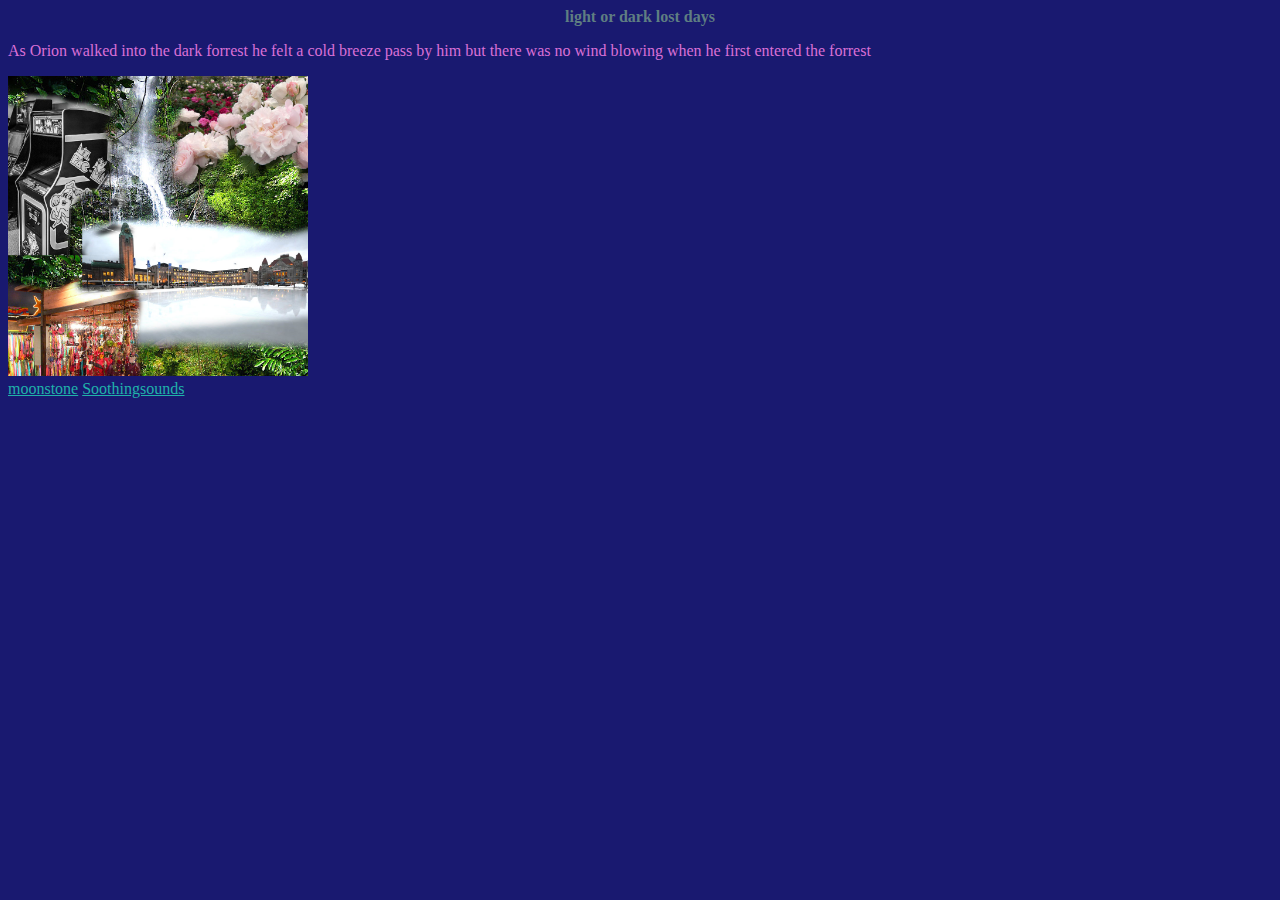
<file: index.html>
<!DOCTYPE html>
<html>
<head>
	<meta charset="utf-8">
	<meta name="viewport" content="width=device-width, initial-scale=1">
	<title>LostDays</title>
	<link rel="stylesheet" type="text/css" href="style.css">
</head>
<body>
	<h1>light or dark lost days</h1>
	<p>As Orion walked into the dark forrest he felt a cold breeze pass by him but there was no wind blowing when he first entered the forrest</p>
	<img src="images/landscape.jpg" width="300px"> 
	<br>
	<a href="landscape.html">moonstone</a>
	<a href="audio.html">Soothingsounds</a>
</body>
</html>
</file>
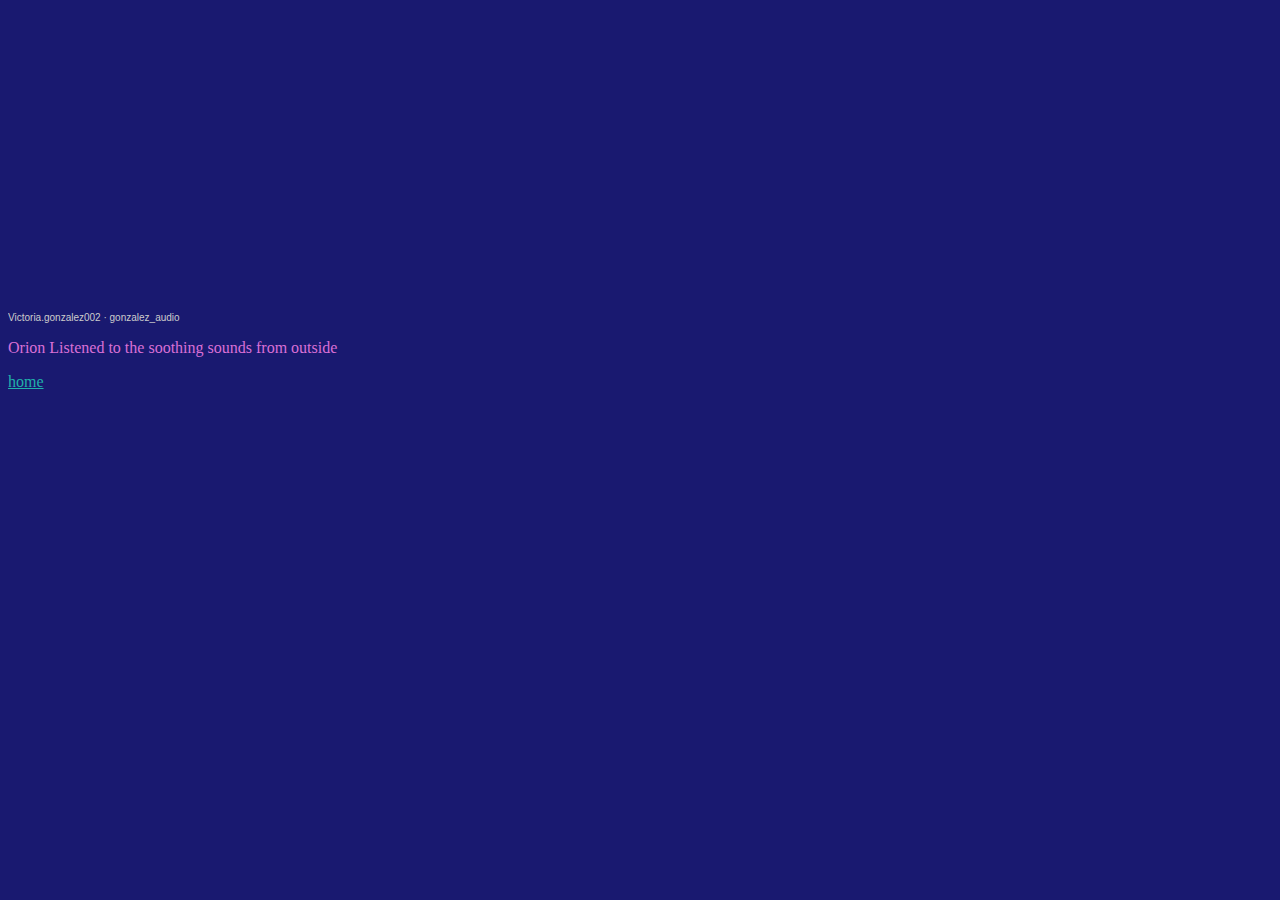
<file: audio.html>
<!DOCTYPE html>
<html>
<head>
	<meta charset="utf-8">
	<meta name="viewport" content="width=device-width, initial-scale=1">
	<title>Lullaby</title>
	<link rel="stylesheet" type="text/css" href="style.css">
</head>
<body>
	<iframe width="100%" height="300" scrolling="no" frameborder="no" allow="autoplay" src="https://w.soundcloud.com/player/?url=https%3A//api.soundcloud.com/tracks/1821000480&color=%23ff5500&auto_play=false&hide_related=false&show_comments=true&show_user=true&show_reposts=false&show_teaser=true&visual=true"></iframe><div style="font-size: 10px; color: #cccccc;line-break: anywhere;word-break: normal;overflow: hidden;white-space: nowrap;text-overflow: ellipsis; font-family: Interstate,Lucida Grande,Lucida Sans Unicode,Lucida Sans,Garuda,Verdana,Tahoma,sans-serif;font-weight: 100;"><a href="https://soundcloud.com/victoria-gonzalez002" title="Victoria.gonzalez002" target="_blank" style="color: #cccccc; text-decoration: none;">Victoria.gonzalez002</a> · <a href="https://soundcloud.com/victoria-gonzalez002/gonzalez_audio" title="gonzalez_audio" target="_blank" style="color: #cccccc; text-decoration: none;">gonzalez_audio</a></div>
<p>Orion Listened to the  soothing sounds from outside</p>
<a href="index.html">home</a>
 
</body>
</html>
</file>
<file: style.css>
body{background-color: midnightblue;}

h1 {color: #5F7E82; 
font-family: Garamond;
font-size: 16px;
text-align: center ;
width: 300px;
margin: auto;}

p{color:orchid;}

a { font-family:  ;color: lightseagreen; }
}
  
<a href=""></a>
</file>
